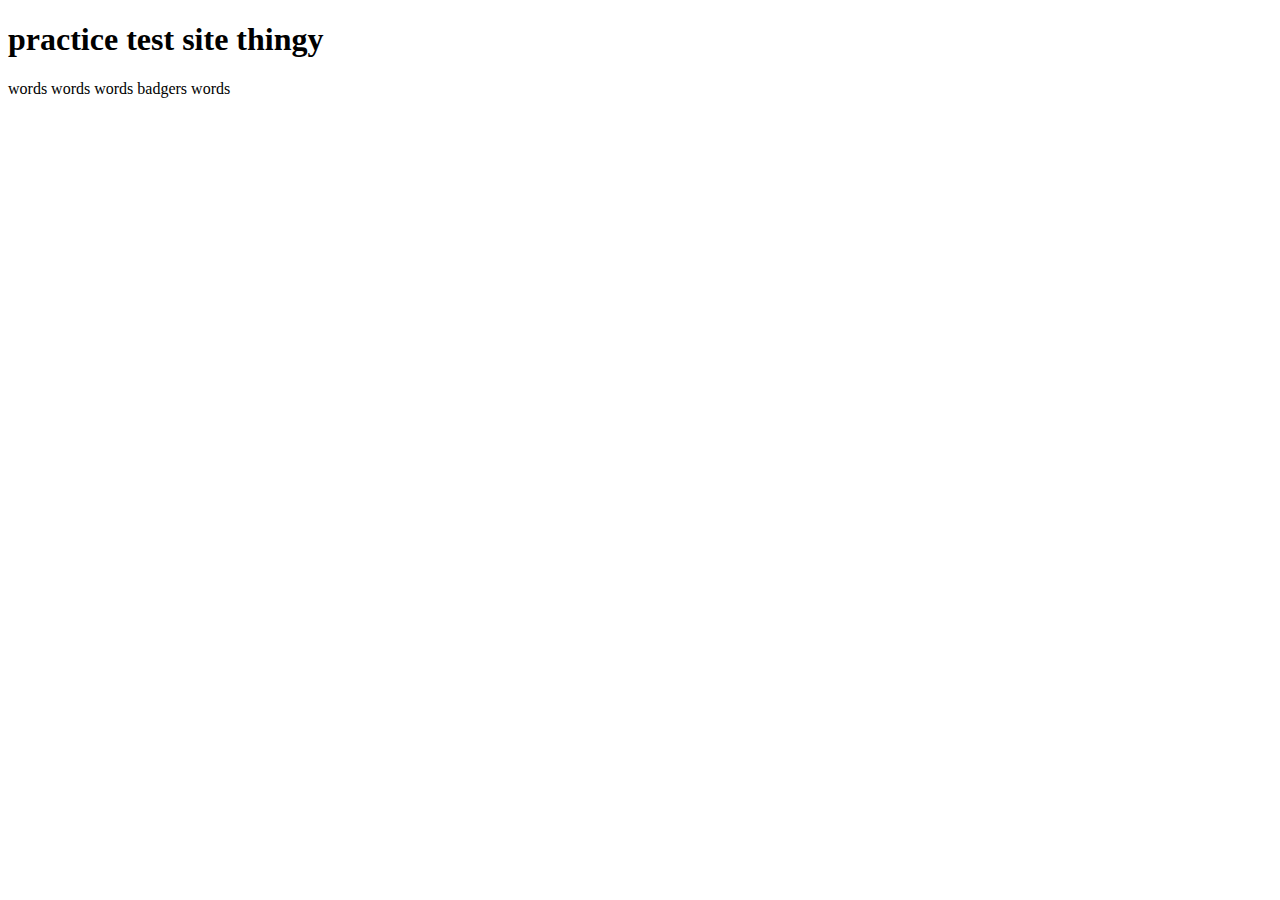
<file: index.html>
<!DOCTYPE html>
<html lang="en">

<head>
    <meta charset="UTF-8">
    <title>dang it</title>
</head>

<body>

    <h1>practice test site thingy</h1>
    <p>words words words badgers words</p>

    <script src="main.js"></script>
</body>

</html>
</file>
